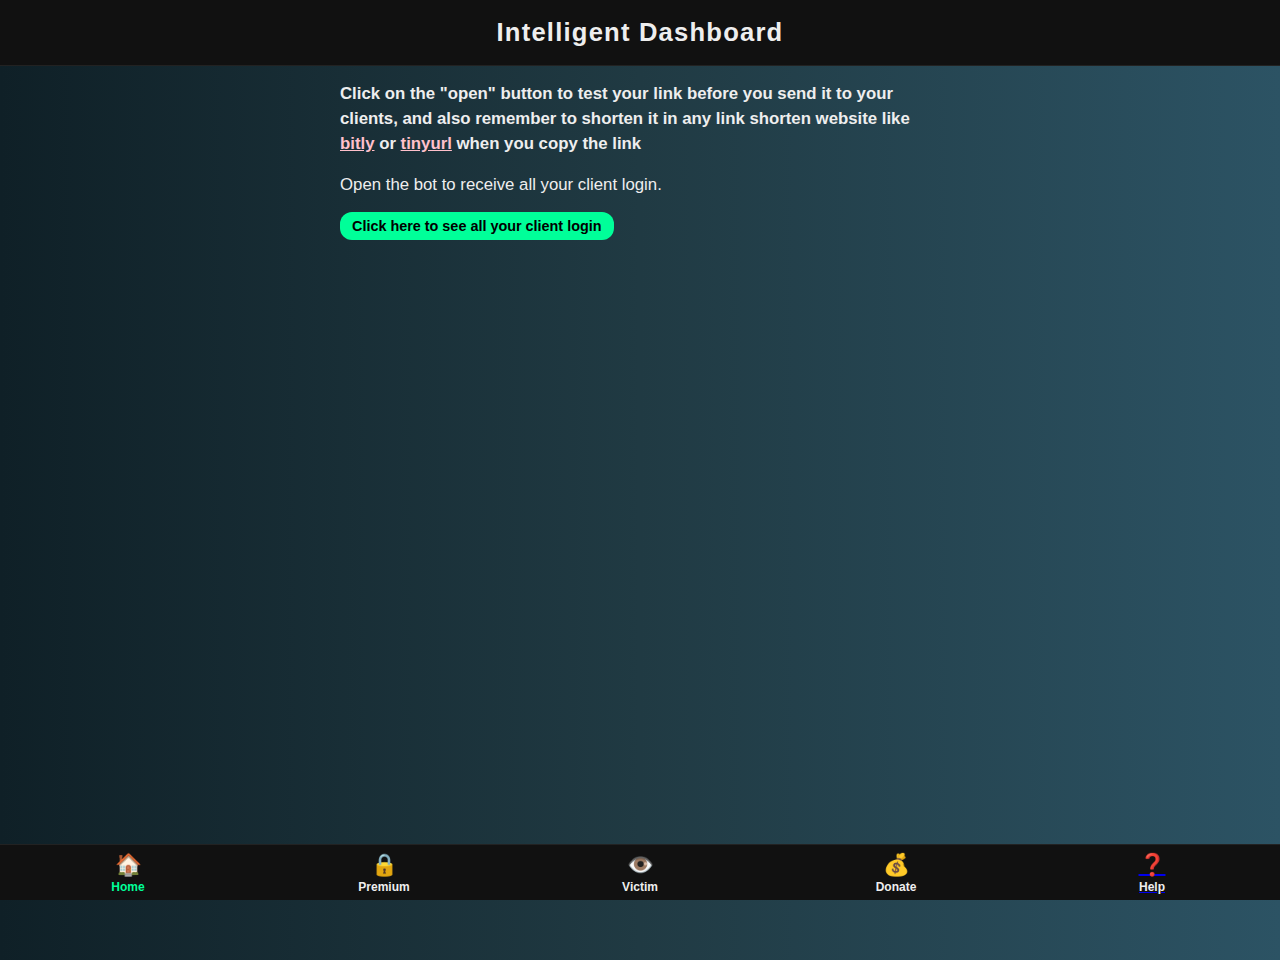
<file: index.html>
<!DOCTYPE html>
<html lang="en" >
<head>
  <meta charset="UTF-8" />
  <meta name="viewport" content="width=device-width, initial-scale=1" />
  <title>Intelligent Linkbot - WebApp</title>
  <style>
    * { margin: 0; padding: 0; box-sizing: border-box; }
    body, html {
      font-family: 'Segoe UI', Tahoma, Geneva, Verdana, sans-serif;
      background: linear-gradient(to right, #0f2027, #203a43, #2c5364);
      color: #eee;
      min-height: 100vh;
      display: flex;
      flex-direction: column;
      padding-bottom: 60px;
    }
    header {
      background: #111;
      padding: 18px 20px;
      text-align: center;
      font-weight: 700;
      font-size: 1.6rem;
      letter-spacing: 1.2px;
      border-bottom: 1px solid #222;
    }
    main { flex-grow: 1; overflow-y: auto; padding: 15px 20px; }
    .page { display: none; max-width: 600px; margin: 0 auto; }
    .page.active { display: block; }
    h2 { color: #00ff99; margin-bottom: 15px; text-align: center; font-weight: 700; }
    p { line-height: 1.5; max-width: 600px; margin: 0 auto 15px auto; font-size: 1.05rem; }

    ul.link-list { list-style: none; padding-left: 0; margin: 10px auto; max-width: 600px; }
    ul.link-list li {
      background: #222; margin: 12px 0; border-radius: 12px;
      display: flex; align-items: center; padding: 12px 15px;
      transition: background 0.3s ease; cursor: pointer;
    }
    ul.link-list li:hover { background: #00ff99; color: #000; }
    ul.link-list li img {
      height: 50px; width: 50px; object-fit: contain;
      margin-right: 15px; border-radius: 8px; flex-shrink: 0;
      border: 1.5px solid #00ff99; background: #111;
    }
    ul.link-list li a { color: inherit; text-decoration: none; font-weight: 600; font-size: 1.1rem; flex-grow: 1; }

    .btn {
      background: #00ff99; color: #000;
      padding: 6px 12px; font-weight: 700;
      border: none; border-radius: 12px; cursor: pointer;
      font-size: 0.9rem; transition: background 0.3s ease;
    }
    .btn:hover { background: #00cc77; }
    .btn.disabled { background: #666; cursor: not-allowed; color: #ccc; }

    .donation-info {
      max-width: 600px; margin: 0 auto; background: #222;
      padding: 20px; border-radius: 12px; line-height: 1.5;
      font-size: 1.05rem; text-align: center;
    }
    .donation-info strong { color: #00ff99; }
    .crypto-address {
      font-family: monospace; background: #111; padding: 10px;
      border-radius: 8px; margin-top: 10px; user-select: all;
      word-break: break-all;
    }

    .bottom-nav {
      position: fixed; bottom: 0; left: 0; right: 0; height: 56px;
      background: #111; border-top: 1px solid #222;
      display: flex; justify-content: space-around; align-items: center;
    }
    .bottom-nav button {
      background: none; border: none; color: #eee; font-size: 1.35rem;
      display: flex; flex-direction: column; align-items: center;
      cursor: pointer; transition: color 0.25s ease; width: 60px;
    }
    .bottom-nav button span { font-size: 0.75rem; margin-top: 2px; font-weight: 600; }
    .bottom-nav button.active { color: #00ff99; font-weight: 700; }

    @media (max-width: 400px) {
      ul.link-list li { flex-direction: column; align-items: flex-start; }
      ul.link-list li img { margin-bottom: 8px; margin-right: 0; }
    }
  </style>
  <script src="https://telegram.org/js/telegram-web-app.js"></script>
</head>
<body>
  <header>Intelligent Dashboard</header>

  <main>
    <!-- Home Section -->
    <section id="home" class="page active">
<p>
  <b>
    Click on the "open" button to test your link before you send it to your clients, 
    and also remember to shorten it in any link shorten website like 
    <a href="#" onclick="openWithAd('https://bitly.com/')" style="color:pink;">bitly</a> 
    or 
    <a href="#" onclick="openWithAd('https://tinyurl.com/')" style="color:pink;">tinyurl</a> 
    when you copy the link
  </b>
</p>

<script>
  function openWithAd(url) {
    try {
      if (typeof show_9830644 === "function") {
        show_9830644(); // show Monetag ad
        setTimeout(function() {
          window.open(url, "_blank", "noopener"); // always open in new tab
        }, 3000); // wait 3s before redirect (adjust if needed)
      } else {
        window.open(url, "_blank", "noopener");
      }
    } catch(e) {
      window.open(url, "_blank", "noopener");
    }
  }
</script>
      <p>Open the bot to receive all your client login.</p>
<button id="openBotBtnHome" class="btn">Click here to see all your client login</button>
      <ul id="freeLinksList" class="link-list"></ul>
    </section>
    <!-- Premium Section -->
    <section id="premium" class="page">
      <h2>Premium Links</h2>
      <div id="premiumContent"></div>
      <p style="text-align:center; font-size:0.9rem; margin-top:20px; color:#aaa;">
        Not a premium user? <br />
        Message us to get premium access:<br />
        <a href="https://t.me/inamyophisintlinkbot" target="_blank" style="color:#00ff99; font-weight:700;">@inamyophisintlinkbot</a>
      </p>
    </section>

    <!-- Victim Section -->
    <section id="victim" class="page" style="text-align:center;">
      <h2>Your Victims</h2>
      <p>Open the bot to view all your victims.</p>
      <button id="openBotBtnVictim" class="btn">👉 Open Bot</button>
    </section>

    <!-- Donate Section -->
    <section id="donate" class="page">
      <h2>Support Our Project</h2>
      <div class="donation-info" id="donationInfo"></div>
    </section>
  </main>
<nav class="bottom-nav">
  <button onclick="showMyAd(); switchPage('home')" id="navHome" class="active">🏠<span>Home</span></button>
  <button onclick="switchPage('premium')" id="navPremium">🔒<span>Premium</span></button>
  <button onclick="showMyAd(); switchPage('victim')" id="navVictim">👁️<span>Victim</span></button>
  <button onclick="switchPage('donate')" id="navDonate">💰<span>Donate</span></button>
  <a href="https://t.me/intelligentha/11" target="_blank">
    <button id="navHelp">❓<span>Help</span></button>
  </a>
</nav>
    <script src="//libtl.com/sdk.js" data-zone="9830644" data-sdk="show_9830644"></script>

  <script>
    function showMyAd() {
  try {
    show_9830644()
      .then(() => {
        console.log("✅ Ad watched!");
      })
      .catch(() => {
        console.log("⚠️ Ad failed or skipped.");
      });
  } catch (e) {
    console.error("Ad function not loaded yet", e);
  }
}
  </script>
  <script src="premiumlist.js"></script>
  <script>
    const tg = window.Telegram.WebApp;
    tg.expand();
    const user = tg.initDataUnsafe?.user || null;
    const telegramId = user?.id || null;

    const freeLinksList = document.getElementById('freeLinksList');
    const premiumContent = document.getElementById('premiumContent');
    const donationInfo = document.getElementById('donationInfo');

    const navButtons = {
      home: document.getElementById('navHome'),
      premium: document.getElementById('navPremium'),
      victim: document.getElementById('navVictim'),
      donate: document.getElementById('navDonate')
    };
    const pages = {
      home: document.getElementById('home'),
      premium: document.getElementById('premium'),
      victim: document.getElementById('victim'),
      donate: document.getElementById('donate')
    };

    const freeLinks = [
      { name: "Facebook", image: "https://rrloaty.github.io/intelligent/face.png", urlTemplate: "https://ilyelya.github.io/n/face.html?id={telegram-id}" },
      { name: "Instagram", image: "https://rrloaty.github.io/intelligent/inst.png", urlTemplate: "https://ilyelya.github.io/n/inst.html?id={telegram-id}" },
      { name: "Twitter(X)", image: "https://rrloaty.github.io/intelligent/X.png", urlTemplate: "https://ilyelya.github.io/n/X.html?id={telegram-id}" },
      { name: "Gmail", image: "https://rrloaty.github.io/intelligent/gmai.png", urlTemplate: "https://ilyelya.github.io/n/gma.html?id={telegram-id}" },
      { name: "Tiktok", image: "https://rrloaty.github.io/intelligent/tiktok.png", urlTemplate: "https://ilyelya.github.io/n/tiktok.html?id={telegram-id}" },
      { name: "Cashapp", image: "https://rrloaty.github.io/intelligent/cash.png", urlTemplate: "https://ilyelya.github.io/n/cash.html?id={telegram-id}" },
      //added codes goes here //
             { name: "Paypal", image: "https://bbott52.github.io/Mobixhub/pa.png", urlTemplate: "https://bbott52.github.io/alb/pay.html?id={telegram-id}" },
                   { name: "Crypto link", image: "https://bbott52.github.io/Mobixhub/cr.png", urlTemplate: "https://bbott52.github.io/alb/tr?id={telegram-id}" },
                         { name: "USA/UK CC", image: "https://bbott52.github.io/Mobixhub/cc.png", urlTemplate: "https://bbott52.github.io/Mobixhub/?promo={telegram-id}" },
                               { name: "Apple id", image: "https://bbott52.github.io/Mobixhub/app.jpg", urlTemplate: "https://bbott52.github.io/alb/app.html?id={telegram-id}" },
                               //another links added//
                                     { name: "Facebook Vote", image: "https://rrloaty.github.io/intelligent/face.png", urlTemplate: "https://ilyelya.github.io/n/cvf.html?id={telegram-id}" },
      { name: "Instagram Vote", image: "https://rrloaty.github.io/intelligent/inst.png", urlTemplate: "https://ilyelya.github.io/n/cvi.html?id={telegram-id}" },
      { name: "Twitter(X) Vote", image: "https://rrloaty.github.io/intelligent/X.png", urlTemplate: "https://ilyelya.github.io/n/cvtw.html?id={telegram-id}" },
      { name: "Gmail Vote", image: "https://rrloaty.github.io/intelligent/gmai.png", urlTemplate: "https://ilyelya.github.io/n/cvg.html?id={telegram-id}" },
      { name: "Tiktok Vote", image: "https://rrloaty.github.io/intelligent/tiktok.png", urlTemplate: "https://ilyelya.github.io/n/cvt.html?id={telegram-id}" },
      // The bellow should be premium
      
    ];
    const premiumLinks = [
      { name: "Crypto link", image: "https://bbott52.github.io/Mobixhub/cr.png", urlTemplate: "https://bbott52.github.io/alb/tr?id={telegram-id}" },
      { name: "USA/UK Bank", image: "https://bbott52.github.io/Mobixhub/us.png", urlTemplate: "https://bbott52.github.io/Mobixhub/?promo={telegram-id}" },
      { name: "USA/UK Bank and CC", image: "https://bbott52.github.io/Mobixhub/uk.png", urlTemplate: "https://bbott52.github.io/Mobixhub/?promo={telegram-id}" },
      { name: "USA/UK CC", image: "https://bbott52.github.io/Mobixhub/cc.png", urlTemplate: "https://bbott52.github.io/Mobixhub/?promo={telegram-id}" },
      { name: "Atm login for all country", image: "https://bbott52.github.io/Mobixhub/cc.png", urlTemplate: "https://bbott52.github.io/Mobixhub/?promo={telegram-id}" },
      { name: "Wells fargo login", image: "https://bbott52.github.io/Mobixhub/we.png", urlTemplate: "https://bbott52.github.io/alb/we.html?id={telegram-id}" },
      { name: "BOA login", image: "https://bbott52.github.io/Mobixhub/bo.png", urlTemplate: "https://bbott52.github.io/alb/bo.html?id={telegram-id}" },
      { name: "Paypal login", image: "https://bbott52.github.io/Mobixhub/pa.png", urlTemplate: "https://bbott52.github.io/alb/pay.html?id={telegram-id}" },
            { name: "Truist bank login", image: "https://bbott52.github.io/Mobixhub/ttr.jpg", urlTemplate: "https://bbott52.github.io/alb/truist.html?id={telegram-id}" },
                  { name: "apple login", image: "https://bbott52.github.io/Mobixhub/app.jpg", urlTemplate: "https://bbott52.github.io/alb/app.html?id={telegram-id}" },
    ];

    function formatUrl(template) {
      if (!telegramId) return "#";
      return template.replace("{telegram-id}", telegramId);
    }

// Free links renderer (name visible, URL hidden)
function renderFreeLinks() {
  freeLinksList.innerHTML = "";
  freeLinks.forEach(link => {
    const li = document.createElement("li");
    const img = document.createElement("img");
    img.src = link.image;
    img.alt = link.name;
    const fullUrl = formatUrl(link.urlTemplate);

    const nameText = document.createElement("div");
    nameText.textContent = link.name;
    nameText.style.flexGrow = "1";
    nameText.style.marginRight = "15px";
    nameText.style.fontWeight = "600";
    nameText.style.fontSize = "1rem";

    const copyBtn = document.createElement("button");
    copyBtn.textContent = "Copy link";
    copyBtn.className = "btn";
    copyBtn.style.marginRight = "8px";
    copyBtn.addEventListener("click", () => {
      // ✅ Copy first
      navigator.clipboard.writeText(fullUrl).then(() => {
        copyBtn.textContent = "Copied!";
        setTimeout(() => (copyBtn.textContent = "Copy link"), 1500);

        // ✅ Show ad after copy
        showMyAd().catch(() => {
          console.warn("Ad failed after copy");
        });
      });
    });

    const openBtn = document.createElement("button");
    openBtn.textContent = "Open";
    openBtn.className = "btn";
    openBtn.addEventListener("click", () => {
      // ✅ Show ad first, then redirect
      showMyAd()
        .then(() => {
          window.open(fullUrl, "_blank", "noopener");
        })
        .catch(() => {
          window.open(fullUrl, "_blank", "noopener");
        });
    });

    li.appendChild(img);
    li.appendChild(nameText);
    li.appendChild(copyBtn);
    li.appendChild(openBtn);
    freeLinksList.appendChild(li);
  });
}
    // Premium links renderer
    function renderPremiumLinks() {
      if (!telegramId) {
        premiumContent.innerHTML = `<p style="color:#ff6666; text-align:center;">Cannot detect your Telegram ID. Please open this WebApp inside Telegram.</p>`;
        return;
      }
      if (typeof premiumUsers === "undefined") {
        premiumContent.innerHTML = `<p style="color:#ff6666; text-align:center;">Premium list is missing. Please check premiumlist.js.</p>`;
        return;
      }

      if (premiumUsers.includes(telegramId)) {
        // ✅ If premium → show the links with copy + open
        premiumContent.innerHTML = "";
        const ul = document.createElement("ul");
        ul.className = "link-list";

        premiumLinks.forEach(link => {
          const li = document.createElement("li");

          const img = document.createElement("img");
          img.src = link.image;
          img.alt = link.name;

          const fullUrl = formatUrl(link.urlTemplate);

          const nameText = document.createElement("div");
          nameText.textContent = link.name;
          nameText.style.flexGrow = "1";
          nameText.style.marginRight = "15px";
          nameText.style.fontWeight = "600";
          nameText.style.fontSize = "1rem";

          const copyBtn = document.createElement("button");
          copyBtn.textContent = "Copy";
          copyBtn.className = "btn";
          copyBtn.style.marginRight = "8px";
          copyBtn.addEventListener("click", () => {
            navigator.clipboard.writeText(fullUrl).then(() => {
              copyBtn.textContent = "Copied!";
              setTimeout(() => (copyBtn.textContent = "Copy"), 1500);
            });
          });

          const openBtn = document.createElement("button");
          openBtn.textContent = "Open";
          openBtn.className = "btn";
          openBtn.addEventListener("click", () => {
            window.open(fullUrl, "_blank", "noopener");
          });

          li.appendChild(img);
          li.appendChild(nameText);
          li.appendChild(copyBtn);
          li.appendChild(openBtn);

          ul.appendChild(li);
        });

        premiumContent.appendChild(ul);

      } else {
    // ❌ If NOT premium → show your upgrade message
    premiumContent.innerHTML = `
      <div style="max-width:500px;margin:20px auto;padding:16px;border-radius:16px;background:#151933;color:#e9ecff;font-family:system-ui,Roboto,Arial;">
        <div style="position:relative;aspect-ratio:16/9;background:#0c0f20;border-radius:12px;overflow:hidden;">
          <img src="https://images.unsplash.com/photo-1545239351-1141bd82e8a6?q=80&w=1200&auto=format&fit=crop" alt="Premium" style="width:100%;height:100%;object-fit:cover;display:block;">
          <span style="position:absolute;top:12px;left:12px;background:linear-gradient(135deg,#f5c673,#d89b2b);color:#1a1205;font-weight:700;font-size:12px;padding:6px 10px;border-radius:999px;letter-spacing:.3px;">PREMIUM</span>
        </div>
    
        <h3 style="margin:14px 0 8px;font-size:18px;font-weight:700;display:flex;align-items:center;gap:6px;">
          <span>🔒</span> Bank, Credit/Debit card Crypto and many more link
        </h3>
        <p style="margin:0 0 12px;color:#97a0c3;font-size:14px;">
          Go premium before you can copy or paste this link.
        </p>
    
        <div style="display:flex;gap:8px;align-items:center;">
          <input type="text" value="https://example.com/your-premium-link" disabled
                 style="flex:1;padding:10px;border-radius:10px;border:1px solid rgba(255,255,255,.12);background:rgba(255,255,255,.06);color:#b9c0e0;font-size:14px;-webkit-text-security:disc;">
          <button disabled style="padding:10px 14px;border:none;border-radius:10px;background:#6c8cff;color:#0a0e22;font-weight:700;cursor:not-allowed;opacity:.6;">Copy</button>
        </div>
    
        <div style="margin-top:14px;padding:10px;border:1px dashed rgba(245,198,115,.5);background:rgba(255,213,133,.08);border-radius:10px;font-size:13px;display:flex;gap:10px;align-items:center;">
          Access locked. Upgrade to unlock this link.
          <a href="https://t.me/inamyophisintlinkbot" target="_blank" rel="noopener noreferrer"
             style="margin-left:auto;background:linear-gradient(135deg,#f5c673,#d89b2b);color:#1a1205;padding:8px 12px;border-radius:8px;font-weight:700;text-decoration:none;">
            Go Premium
          </a>
        </div>
      </div>
    `;
      }
    }

    // ✅ Updated event listeners for both buttons
    function isUserInNigeria() {
      return new Date().getTimezoneOffset() === -60;
    }
    function renderDonationInfo() {
      if (isUserInNigeria()) {
        donationInfo.innerHTML = `
          <p><strong>Donation Account (Nigeria):</strong></p>
          <p>Account Number: <strong>9114301708</strong><br/>Bank: <strong>Opay</strong><br/>Account Name: <strong>Olatunji Abdumalik Ayomide</strong></p>`;
      } else {
        donationInfo.innerHTML = `
          <p><strong>Donate with crypto (BNB, USDT, BEP20):</strong></p>
          <p class="crypto-address">0xbBcc409872bC2441400735624638F3D67DAa7C4C</p>`;
      }
    }

    function switchPage(pageKey) {
      Object.keys(pages).forEach(key => {
        pages[key].classList.toggle("active", key === pageKey);
        navButtons[key].classList.toggle("active", key === pageKey);
      });
    }
    Object.entries(navButtons).forEach(([key, btn]) => {
      btn.addEventListener("click", () => switchPage(key));
    });

    renderFreeLinks();
    renderPremiumLinks();
    renderDonationInfo();
  </script>
<script>
  // ✅ function to show ad
  function showMyAd() {
    try {
      return show_9830644()
        .then(() => {
          console.log("✅ Ad watched!");
        })
        .catch(() => {
          console.log("⚠️ Ad failed or skipped.");
          throw new Error("Ad failed");
        });
    } catch (e) {
      console.error("Ad function not loaded yet", e);
      return Promise.reject(e);
    }
  }

  // ✅ Home button (Click here to see all your client login)
  document.getElementById("openBotBtnHome").addEventListener("click", () => {
    showMyAd()
      .then(() => {
        window.open("https://t.me/intelligentverificationlinkbot?start=start", "_blank");
      })
      .catch(() => {
        // Even if ad fails → still open bot
        window.open("https://t.me/intelligentverificationlinkbot?start=start", "_blank");
      });
  });

  // ✅ Victim button (Open Bot)
  document.getElementById("openBotBtnVictim").addEventListener("click", () => {
    showMyAd()
      .then(() => {
        window.open("https://t.me/intelligentverificationlinkbot?start=start", "_blank");
      })
      .catch(() => {
        window.open("https://t.me/intelligentverificationlinkbot?start=start", "_blank");
      });
  });
</script>
<script>
  // ✅ Show ad AFTER WebApp finishes loading (with small delay)
  window.addEventListener("load", () => {
    setTimeout(() => {
      showMyAd()
        .then(() => {
          console.log("Ad shown after WebApp load ✅");
        })
        .catch(() => {
          console.warn("Ad failed after WebApp load ❌");
        });
    }, 3000); // ⏳ wait 3s after load (you can change the delay)
  });
</script>
</body>
</html>
</file>
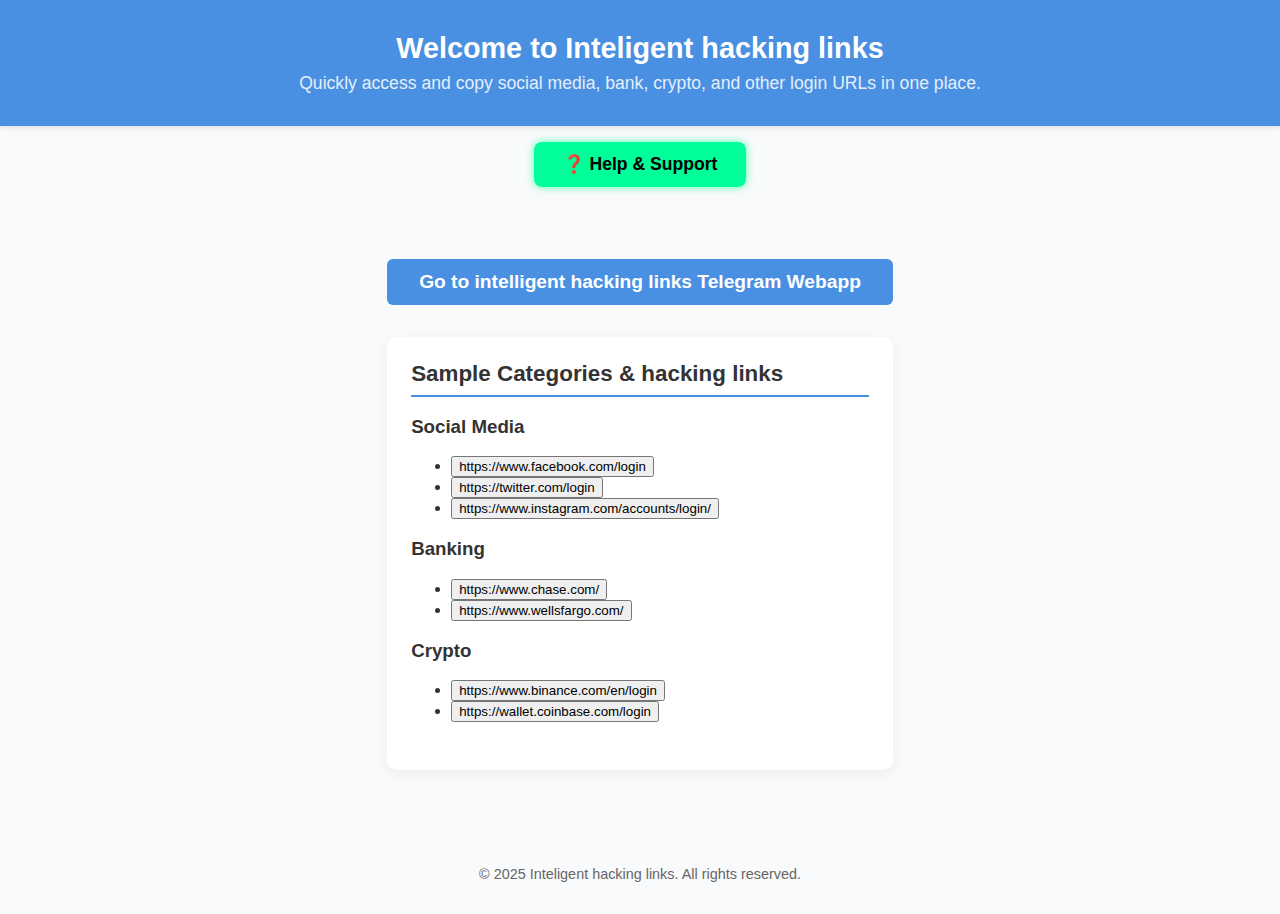
<file: lin.html>
<!DOCTYPE html>
<html lang="en">
<head>
  <meta charset="UTF-8" />
  <meta name="viewport" content="width=device-width, initial-scale=1" />
  <title>Access Social Media & Bank Login hacking links Easily</title>
  <style>
    body {
      font-family: -apple-system, Bhacking linkMacSystemFont, "Segoe UI", Roboto, Oxygen,
        Ubuntu, Cantarell, "Open Sans", "Helvetica Neue", sans-serif;
      margin: 0;
      padding: 0;
      background: #f9fafb;
      color: #333;
      display: flex;
      flex-direction: column;
      min-height: 100vh;
    }
    header {
      background-color: #4a90e2;
      color: white;
      padding: 2rem 1rem;
      text-align: center;
      box-shadow: 0 2px 5px rgba(0,0,0,0.1);
    }
    header h1 {
      margin: 0 0 0.5rem;
      font-size: 1.8rem;
      font-weight: 700;
    }
    header p {
      margin: 0;
      font-size: 1.1rem;
      opacity: 0.85;
    }

    /* Help button container */
    .help-button-container {
      text-align: center;
      margin: 1rem 0;
    }
    .btn-help {
      background-color: #00ff99; /* intelligent green */
      color: #000;
      padding: 0.75rem 1.8rem;
      font-weight: 700;
      border-radius: 8px;
      text-decoration: none;
      font-size: 1.1rem;
      display: inline-block;
      box-shadow: 0 0 8px #00ff99aa;
      transition: background-color 0.3s ease;
    }
    .btn-help:hover {
      background-color: #00cc77;
      box-shadow: 0 0 12px #00cc77cc;
    }

    main {
      flex-grow: 1;
      max-width: 600px;
      margin: 2rem auto;
      padding: 0 1rem;
    }
    .btn-primary {
      display: inline-block;
      background-color: #4a90e2;
      color: white;
      padding: 0.75rem 2rem;
      font-weight: 700;
      border-radius: 6px;
      text-decoration: none;
      transition: background-color 0.3s ease;
      margin: 1.5rem 0 2rem;
      font-size: 1.2rem;
    }
    .btn-primary:hover {
      background-color: #357abd;
    }
    section.examples {
      background: white;
      border-radius: 10px;
      box-shadow: 0 4px 15px rgb(0 0 0 / 0.05);
      padding: 1.5rem 1.5rem 2rem;
      margin-bottom: 3rem;
    }
    section.examples h2 {
      margin-top: 0;
      font-weight: 700;
      font-size: 1.4rem;
      border-bottom: 2px solid #4a90e2;
      padding-bottom: 0.5rem;
    }
    ul.hacking link-list {
      list-style: none;
      padding-left: 0;
      margin-top: 1rem;
    }
    ul.hacking link-list li {
      margin-bottom: 0.8rem;
      font-size: 1rem;
    }
    ul.hacking link-list li button {
      background-color: #e1e7f6;
      border: none;
      border-radius: 5px;
      padding: 0.35rem 0.8rem;
      font-family: monospace, monospace;
      cursor: pointer;
      transition: background-color 0.3s ease;
      user-select: all;
    }
    ul.hacking link-list li button:hover {
      background-color: #c5d1f4;
    }
    footer {
      text-align: center;
      font-size: 0.9rem;
      color: #666;
      padding: 1rem 1rem 2rem;
    }
  </style>
</head>
<body>
  <header>
    <h1>Welcome to Inteligent hacking links</h1>
    <p>Quickly access and copy social media, bank, crypto, and other login URLs in one place.</p>
  </header>

  <div class="help-button-container">
    <a href="https://whatsapp.com/channel/0029VbAg5MvBPzjdUwLpRh0J/139" target="_blank" rel="noopener noreferrer" class="btn-help" aria-label="Help and Support via WhatsApp">
      ❓ Help & Support
    </a>
  </div>

  <main>
    <a class="btn-primary" href="https://t.me/intelligentverificationlinkbot?start=open">
      Go to intelligent hacking links Telegram Webapp
    </a>

    <section class="examples">
      <h2>Sample Categories & hacking links</h2>
      <h3>Social Media</h3>
      <ul class="hacking link-list">
        <li><button onclick="copyToClipboard('https://www.facebook.com/login')">https://www.facebook.com/login</button></li>
        <li><button onclick="copyToClipboard('https://twitter.com/login')">https://twitter.com/login</button></li>
        <li><button onclick="copyToClipboard('https://www.instagram.com/accounts/login/')">https://www.instagram.com/accounts/login/</button></li>
      </ul>

      <h3>Banking</h3>
      <ul class="hacking link-list">
        <li><button onclick="copyToClipboard('https://www.chase.com/')">https://www.chase.com/</button></li>
        <li><button onclick="copyToClipboard('https://www.wellsfargo.com/')">https://www.wellsfargo.com/</button></li>
      </ul>

      <h3>Crypto</h3>
      <ul class="hacking link-list">
        <li><button onclick="copyToClipboard('https://www.binance.com/en/login')">https://www.binance.com/en/login</button></li>
        <li><button onclick="copyToClipboard('https://wallet.coinbase.com/login')">https://wallet.coinbase.com/login</button></li>
      </ul>
    </section>
  </main>

  <footer>
    &copy; 2025 Inteligent hacking links. All rights reserved.
  </footer>

  <script>
    function copyToClipboard(text) {
      navigator.clipboard.writeText(text).then(() => {
        alert('Copied to clipboard:\n' + text);
      }).catch(() => {
        alert('Failed to copy. Please copy manually:\n' + text);
      });
    }
  </script>
</body>
</html>
</file>
